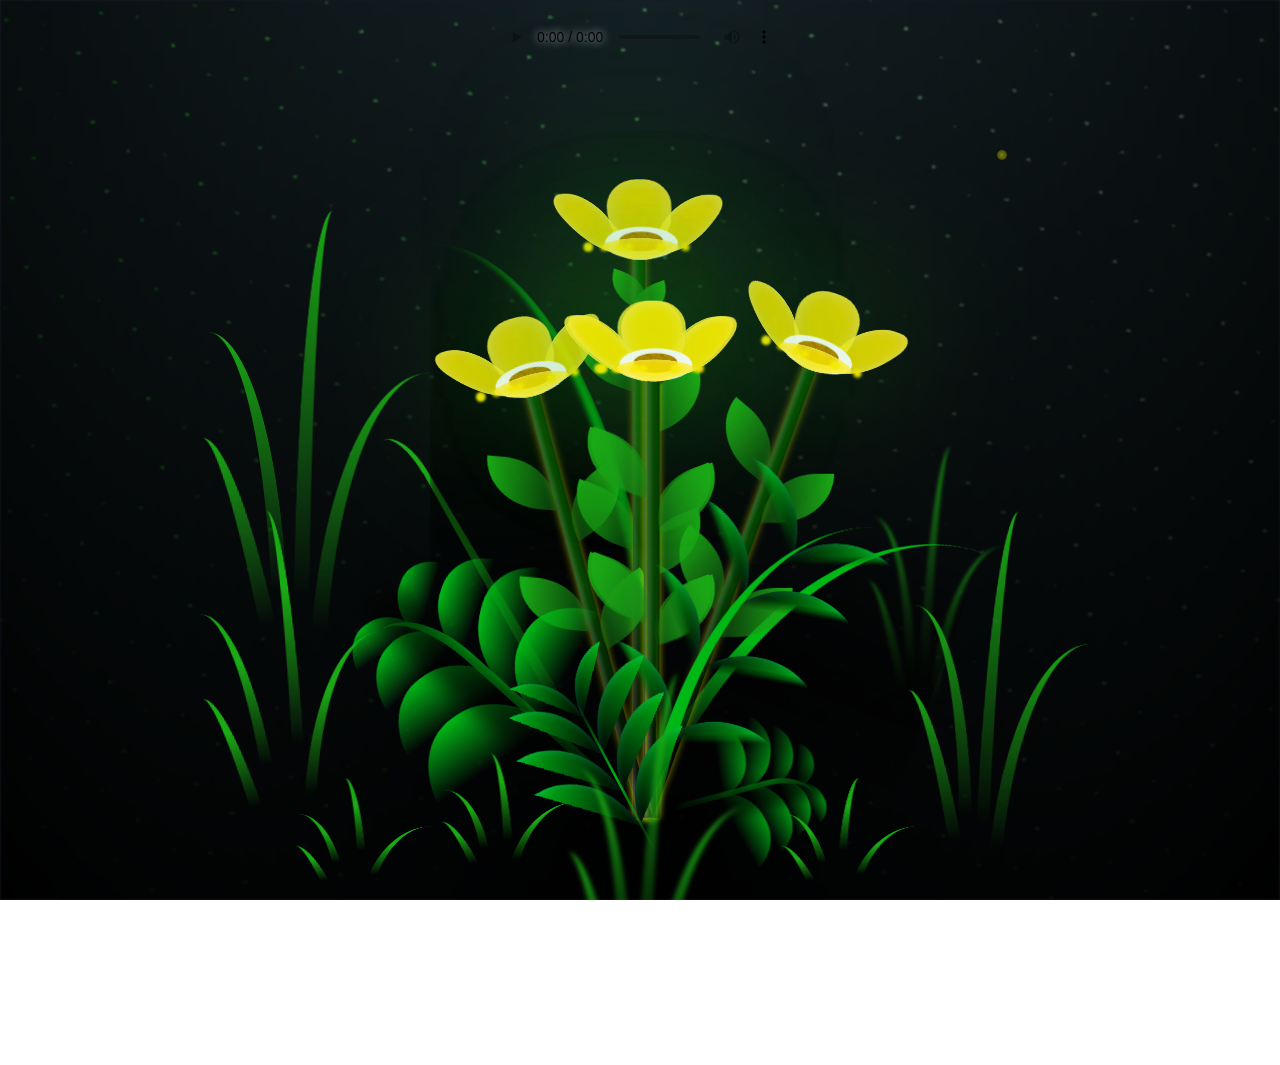
<file: FLORES.html>
<!DOCTYPE html>
<html lang="en">
  <head>
    <meta charset="UTF-8" />
    <meta http-equiv="X-UA-Compatible" content="IE=edge" />
    <meta name="viewport" content="width=device-width, initial-scale=1.0" />
    <link rel="stylesheet" href="main.css" />
    <link rel="icon" href="flowers.png" type="image/x-icon" />
    <title>FLORES</title>
    <style>
      /* Estilos globales */
      html,
      body {
        margin: 0;
        padding: 0;
        width: 100%;
        height: 100%;
        overflow: hidden;
        background: radial-gradient(ellipse at center, #001, #223);
      }
      /* Título animado con cambio de color (modificado para menos protagonismo) */
      .title {
        position: absolute;
        top: 10px;
        left: 50%;
        transform: translateX(-50%);
        font-family: "Arial", sans-serif;
        font-size: 1.5rem;
        z-index: 100;
        text-shadow: 1px 1px 3px rgba(0, 0, 0, 0.5);
        opacity: 0.7;
        animation: fadeInDown 2s ease, colorChange 5s linear infinite;
      }
      @keyframes fadeInDown {
        0% {
          opacity: 0;
          transform: translate(-50%, -20px);
        }
        100% {
          opacity: 0.7;
          transform: translate(-50%, 0);
        }
      }
      @keyframes colorChange {
        0% {
          color: #ff0000;
        }
        25% {
          color: #ffff00;
        }
        50% {
          color: #00ff00;
        }
        75% {
          color: #0000ff;
        }
        100% {
          color: #ff0000;
        }
      }
      /* Contenedor para el balanceo de cada flor */
      .flower-wrapper {
        display: inline-block;
        animation: sway 6s ease-in-out infinite;
      }
      @keyframes sway {
        0% {
          transform: translateX(0px);
        }
        50% {
          transform: translateX(10px);
        }
        100% {
          transform: translateX(0px);
        }
      }
      /* Efectos para las flores */
      .flower {
        transition: transform 0.3s ease, box-shadow 0.3s ease;
        box-shadow: 0 0 8px rgba(255, 255, 0, 0.5);
        animation: pulse 4s infinite;
      }
      @keyframes pulse {
        0%,
        100% {
          box-shadow: 0 0 8px rgba(255, 255, 0, 0.5);
        }
        50% {
          box-shadow: 0 0 16px rgba(255, 255, 0, 0.8);
        }
      }

      .flower-container {
        position: relative;
        width: 150px;
        height: 150px;
      }

      /* Estilos para las esferas de luz (reemplazo de meteoritos) */
      .light-sphere {
        position: absolute;
        width: 10px;
        height: 10px;
        background: radial-gradient(circle, rgba(255, 255, 0, 0.8), rgba(255, 255, 0, 0.2));
        border-radius: 50%;
        opacity: 0.6;
        animation: float 8s ease-in-out infinite;
        pointer-events: none;
        z-index: 50;
      }

      @keyframes float {
        0% {
          transform: translateY(0) scale(1);
          opacity: 0.6;
        }
        50% {
          transform: translateY(-50px) scale(1.2);
          opacity: 0.4;
        }
        100% {
          transform: translateY(0) scale(1);
          opacity: 0.6;
        }
      }
      /* Estilo para los controles de audio */
      audio {
        position: absolute;
        top: 10px;
        left: 50%;
        transform: translateX(-50%);
        z-index: 200;
        background: transparent;
        width: 300px; /* Ajusta el ancho según prefieras */
      }
      audio::-webkit-media-controls-panel {
        background-color: transparent;
      }
      audio::-webkit-media-controls-enclosure {
        background-color: transparent;
      }
    </style>
  </head>

  <body class="container">
    <!-- Controles de audio reemplazan el mensaje -->
    <audio
      id="sound"
      src="https://www.dropbox.com/scl/fi/ahrjwlr1z5ijhsx2qogd7/WhatsApp-Audio-2025-09-21-at-2.24.48-AM.mpeg?rlkey=rvfmdza549aofwjy5yaswap12&st=qhdp3f3l&dl=1"
      type="audio/mpeg"
      preload="auto"
      controls
      loop
    ></audio>

    <div class="night"></div>
    <div class="flowers">
      <!-- Flores existentes -->
      <div class="flower-wrapper">
        <div class="flower flower--1">
          <div class="flower__leafs flower__leafs--1">
            <div class="flower__leaf flower__leaf--1"></div>
            <div class="flower__leaf flower__leaf--2"></div>
            <div class="flower__leaf flower__leaf--3"></div>
            <div class="flower__leaf flower__leaf--4"></div>
            <div class="flower__white-circle"></div>

            <div class="flower__light flower__light--1"></div>
            <div class="flower__light flower__light--2"></div>
            <div class="flower__light flower__light--3"></div>
            <div class="flower__light flower__light--4"></div>
            <div class="flower__light flower__light--5"></div>
            <div class="flower__light flower__light--6"></div>
            <div class="flower__light flower__light--7"></div>
            <div class="flower__light flower__light--8"></div>
          </div>
          <div class="flower__line">
            <div class="flower__line__leaf flower__line__leaf--1"></div>
            <div class="flower__line__leaf flower__line__leaf--2"></div>
            <div class="flower__line__leaf flower__line__leaf--3"></div>
            <div class="flower__line__leaf flower__line__leaf--4"></div>
            <div class="flower__line__leaf flower__line__leaf--5"></div>
            <div class="flower__line__leaf flower__line__leaf--6"></div>
          </div>
        </div>
      </div>

      <div class="flower-wrapper">
        <div class="flower flower--2">
          <div class="flower__leafs flower__leafs--2">
            <div class="flower__leaf flower__leaf--1"></div>
            <div class="flower__leaf flower__leaf--2"></div>
            <div class="flower__leaf flower__leaf--3"></div>
            <div class="flower__leaf flower__leaf--4"></div>
            <div class="flower__white-circle"></div>

            <div class="flower__light flower__light--1"></div>
            <div class="flower__light flower__light--2"></div>
            <div class="flower__light flower__light--3"></div>
            <div class="flower__light flower__light--4"></div>
            <div class="flower__light flower__light--5"></div>
            <div class="flower__light flower__light--6"></div>
            <div class="flower__light flower__light--7"></div>
            <div class="flower__light flower__light--8"></div>
          </div>
          <div class="flower__line">
            <div class="flower__line__leaf flower__line__leaf--1"></div>
            <div class="flower__line__leaf flower__line__leaf--2"></div>
            <div class="flower__line__leaf flower__line__leaf--3"></div>
            <div class="flower__line__leaf flower__line__leaf--4"></div>
          </div>
        </div>
      </div>

      <div class="flower-wrapper">
        <div class="flower flower--3">
          <div class="flower__leafs flower__leafs--3">
            <div class="flower__leaf flower__leaf--1"></div>
            <div class="flower__leaf flower__leaf--2"></div>
            <div class="flower__leaf flower__leaf--3"></div>
            <div class="flower__leaf flower__leaf--4"></div>
            <div class="flower__white-circle"></div>

            <div class="flower__light flower__light--1"></div>
            <div class="flower__light flower__light--2"></div>
            <div class="flower__light flower__light--3"></div>
            <div class="flower__light flower__light--4"></div>
            <div class="flower__light flower__light--5"></div>
            <div class="flower__light flower__light--6"></div>
            <div class="flower__light flower__light--7"></div>
            <div class="flower__light flower__light--8"></div>
          </div>
          <div class="flower__line">
            <div class="flower__line__leaf flower__line__leaf--1"></div>
            <div class="flower__line__leaf flower__line__leaf--2"></div>
            <div class="flower__line__leaf flower__line__leaf--3"></div>
            <div class="flower__line__leaf flower__line__leaf--4"></div>
          </div>
        </div>
      </div>

      <div class="flower-wrapper">
        <div class="flower flower--4">
          <div class="flower__leafs flower__leafs--4">
            <div class="flower__leaf flower__leaf--1"></div>
            <div class="flower__leaf flower__leaf--2"></div>
            <div class="flower__leaf flower__leaf--3"></div>
            <div class="flower__leaf flower__leaf--4"></div>
            <div class="flower__white-circle"></div>

            <div class="flower__light flower__light--1"></div>
            <div class="flower__light flower__light--2"></div>
            <div class="flower__light flower__light--3"></div>
            <div class="flower__light flower__light--4"></div>
            <div class="flower__light flower__light--5"></div>
            <div class="flower__light flower__light--6"></div>
            <div class="flower__light flower__light--7"></div>
            <div class="flower__light flower__light--8"></div>
          </div>
          <div class="flower__line">
            <div class="flower__line__leaf flower__line__leaf--1"></div>
            <div class="flower__line__leaf flower__line__leaf--2"></div>
            <div class="flower__line__leaf flower__line__leaf--3"></div>
            <div class="flower__line__leaf flower__line__leaf--4"></div>
          </div>
        </div>
      </div>

      <div class="flower-wrapper">
        <div class="flower flower--5">
          <div class="flower__leafs flower__leafs--5">
            <div class="flower__leaf flower__leaf--1"></div>
            <div class="flower__leaf flower__leaf--2"></div>
            <div class="flower__leaf flower__leaf--3"></div>
            <div class="flower__leaf flower__leaf--4"></div>
            <div class="flower__white-circle"></div>

            <div class="flower__light flower__light--1"></div>
            <div class="flower__light flower__light--2"></div>
            <div class="flower__light flower__light--3"></div>
            <div class="flower__light flower__light--4"></div>
            <div class="flower__light flower__light--5"></div>
            <div class="flower__light flower__light--6"></div>
            <div class="flower__light flower__light--7"></div>
            <div class="flower__light flower__light--8"></div>
          </div>
          <div class="flower__line">
            <div class="flower__line__leaf flower__line__leaf--1"></div>
            <div class="flower__line__leaf flower__line__leaf--2"></div>
            <div class="flower__line__leaf flower__line__leaf--3"></div>
            <div class="flower__line__leaf flower__line__leaf--4"></div>
          </div>
        </div>
      </div>

      <!-- Elementos adicionales -->
      <div class="grow-ans" style="--d: 1.2s">
        <div class="flower__g-long">
          <div class="flower__g-long__top"></div>
          <div class="flower__g-long__bottom"></div>
        </div>
      </div>

      <div class="growing-grass">
        <div class="flower__grass flower__grass--1">
          <div class="flower__grass--top"></div>
          <div class="flower__grass--bottom"></div>
          <div class="flower__grass__leaf flower__grass__leaf--1"></div>
          <div class="flower__grass__leaf flower__grass__leaf--2"></div>
          <div class="flower__grass__leaf flower__grass__leaf--3"></div>
          <div class="flower__grass__leaf flower__grass__leaf--4"></div>
          <div class="flower__grass__leaf flower__grass__leaf--5"></div>
          <div class="flower__grass__leaf flower__grass__leaf--6"></div>
          <div class="flower__grass__leaf flower__grass__leaf--7"></div>
          <div class="flower__grass__leaf flower__grass__leaf--8"></div>
          <div class="flower__grass__overlay"></div>
        </div>
      </div>

      <div class="growing-grass">
        <div class="flower__grass flower__grass--2">
          <div class="flower__grass--top"></div>
          <div class="flower__grass--bottom"></div>
          <div class="flower__grass__leaf flower__grass__leaf--1"></div>
          <div class="flower__grass__leaf flower__grass__leaf--2"></div>
          <div class="flower__grass__leaf flower__grass__leaf--3"></div>
          <div class="flower__grass__leaf flower__grass__leaf--4"></div>
          <div class="flower__grass__leaf flower__grass__leaf--5"></div>
          <div class="flower__grass__leaf flower__grass__leaf--6"></div>
          <div class="flower__grass__leaf flower__grass__leaf--7"></div>
          <div class="flower__grass__leaf flower__grass__leaf--8"></div>
          <div class="flower__grass__overlay"></div>
        </div>
      </div>

      <div class="grow-ans" style="--d: 2.4s">
        <div class="flower__g-right flower__g-right--1">
          <div class="leaf"></div>
        </div>
      </div>

      <div class="grow-ans" style="--d: 2.8s">
        <div class="flower__g-right flower__g-right--2">
          <div class="leaf"></div>
        </div>
      </div>

      <div class="grow-ans" style="--d: 2.8s">
        <div class="flower__g-front">
          <div
            class="flower__g-front__leaf-wrapper flower__g-front__leaf-wrapper--1"
          >
            <div class="flower__g-front__leaf"></div>
          </div>
          <div
            class="flower__g-front__leaf-wrapper flower__g-front__leaf-wrapper--2"
          >
            <div class="flower__g-front__leaf"></div>
          </div>
          <div
            class="flower__g-front__leaf-wrapper flower__g-front__leaf-wrapper--3"
          >
            <div class="flower__g-front__leaf"></div>
          </div>
          <div
            class="flower__g-front__leaf-wrapper flower__g-front__leaf-wrapper--4"
          >
            <div class="flower__g-front__leaf"></div>
          </div>
          <div
            class="flower__g-front__leaf-wrapper flower__g-front__leaf-wrapper--5"
          >
            <div class="flower__g-front__leaf"></div>
          </div>
          <div
            class="flower__g-front__leaf-wrapper flower__g-front__leaf-wrapper--6"
          >
            <div class="flower__g-front__leaf"></div>
          </div>
          <div
            class="flower__g-front__leaf-wrapper flower__g-front__leaf-wrapper--7"
          >
            <div class="flower__g-front__leaf"></div>
          </div>
          <div
            class="flower__g-front__leaf-wrapper flower__g-front__leaf-wrapper--8"
          >
            <div class="flower__g-front__leaf"></div>
          </div>
          <div class="flower__g-front__line"></div>
        </div>
      </div>

      <div class="grow-ans" style="--d: 3.2s">
        <div class="flower__g-fr">
          <div class="leaf"></div>
          <div class="flower__g-fr__leaf flower__g-fr__leaf--1"></div>
          <div class="flower__g-fr__leaf flower__g-fr__leaf--2"></div>
          <div class="flower__g-fr__leaf flower__g-fr__leaf--3"></div>
          <div class="flower__g-fr__leaf flower__g-fr__leaf--4"></div>
          <div class="flower__g-fr__leaf flower__g-fr__leaf--5"></div>
          <div class="flower__g-fr__leaf flower__g-fr__leaf--6"></div>
          <div class="flower__g-fr__leaf flower__g-fr__leaf--7"></div>
          <div class="flower__g-fr__leaf flower__g-fr__leaf--8"></div>
        </div>
      </div>

      <div class="long-g long-g--0">
        <div class="grow-ans" style="--d: 3s">
          <div class="leaf leaf--0"></div>
        </div>
        <div class="grow-ans" style="--d: 2.2s">
          <div class="leaf leaf--1"></div>
        </div>
        <div class="grow-ans" style="--d: 3.4s">
          <div class="leaf leaf--2"></div>
        </div>
        <div class="grow-ans" style="--d: 3.6s">
          <div class="leaf leaf--3"></div>
        </div>
      </div>

      <div class="long-g long-g--1">
        <div class="grow-ans" style="--d: 3.6s">
          <div class="leaf leaf--0"></div>
        </div>
        <div class="grow-ans" style="--d: 3.8s">
          <div class="leaf leaf--1"></div>
        </div>
        <div class="grow-ans" style="--d: 4s">
          <div class="leaf leaf--2"></div>
        </div>
        <div class="grow-ans" style="--d: 4.2s">
          <div class="leaf leaf--3"></div>
        </div>
      </div>

      <div class="long-g long-g--2">
        <div class="grow-ans" style="--d: 4s">
          <div class="leaf leaf--0"></div>
        </div>
        <div class="grow-ans" style="--d: 4.2s">
          <div class="leaf leaf--1"></div>
        </div>
        <div class="grow-ans" style="--d: 4.4s">
          <div class="leaf leaf--2"></div>
        </div>
        <div class="grow-ans" style="--d: 4.6s">
          <div class="leaf leaf--3"></div>
        </div>
      </div>

      <div class="long-g long-g--3">
        <div class="grow-ans" style="--d: 4s">
          <div class="leaf leaf--0"></div>
        </div>
        <div class="grow-ans" style="--d: 4.2s">
          <div class="leaf leaf--1"></div>
        </div>
        <div class="grow-ans" style="--d: 3s">
          <div class="leaf leaf--2"></div>
        </div>
        <div class="grow-ans" style="--d: 3.6s">
          <div class="leaf leaf--3"></div>
        </div>
      </div>

      <div class="long-g long-g--4">
        <div class="grow-ans" style="--d: 4s">
          <div class="leaf leaf--0"></div>
        </div>
        <div class="grow-ans" style="--d: 4.2s">
          <div class="leaf leaf--1"></div>
        </div>
        <div class="grow-ans" style="--d: 3s">
          <div class="leaf leaf--2"></div>
        </div>
        <div class="grow-ans" style="--d: 3.6s">
          <div class="leaf leaf--3"></div>
        </div>
      </div>

      <div class="long-g long-g--5">
        <div class="grow-ans" style="--d: 4s">
          <div class="leaf leaf--0"></div>
        </div>
        <div class="grow-ans" style="--d: 4.2s">
          <div class="leaf leaf--1"></div>
        </div>
        <div class="grow-ans" style="--d: 3s">
          <div class="leaf leaf--2"></div>
        </div>
        <div class="grow-ans" style="--d: 3.6s">
          <div class="leaf leaf--3"></div>
        </div>
      </div>

      <div class="long-g long-g--6">
        <div class="grow-ans" style="--d: 4.2s">
          <div class="leaf leaf--0"></div>
        </div>
        <div class="grow-ans" style="--d: 4.4s">
          <div class="leaf leaf--1"></div>
        </div>
        <div class="grow-ans" style="--d: 4.6s">
          <div class="leaf leaf--2"></div>
        </div>
        <div class="grow-ans" style="--d: 4.8s">
          <div class="leaf leaf--3"></div>
        </div>
      </div>

      <div class="long-g long-g--7">
        <div class="grow-ans" style="--d: 3s">
          <div class="leaf leaf--0"></div>
        </div>
        <div class="grow-ans" style="--d: 3.2s">
          <div class="leaf leaf--1"></div>
        </div>
        <div class="grow-ans" style="--d: 3.5s">
          <div class="leaf leaf--2"></div>
        </div>
        <div class="grow-ans" style="--d: 3.6s">
          <div class="leaf leaf--3"></div>
        </div>
      </div>
    </div>

    <!-- Animaciones adicionales de hojas y ramas -->
    <div class="long-g long-g--0">
      <div class="grow-ans" style="--d: 3s">
        <div class="leaf leaf--0"></div>
      </div>
      <div class="grow-ans" style="--d: 2.2s">
        <div class="leaf leaf--1"></div>
      </div>
      <div class="grow-ans" style="--d: 3.4s">
        <div class="leaf leaf--2"></div>
      </div>
      <div class="grow-ans" style="--d: 3.6s">
        <div class="leaf leaf--3"></div>
      </div>
    </div>
  </div>
  <script>
    // Función para crear una esfera de luz y eliminarla después de la animación
    function createLightSphere() {
      const sphere = document.createElement("div");
      sphere.classList.add("light-sphere");
      // Posición inicial aleatoria
      sphere.style.left = Math.random() * window.innerWidth + "px";
      sphere.style.top = Math.random() * window.innerHeight + "px";
      document.body.appendChild(sphere);
      // Se elimina después de 8 segundos (duración de la animación)
      setTimeout(() => {
        sphere.remove();
      }, 8000);
    }
    // Crear una esfera de luz cada 5 segundos
    setInterval(createLightSphere, 500);
  </script>

  <script src="main.js"></script>
</body>
</html>
</file>
<file: main.css>
*,
*::after,
*::before {
  padding: 0;
  margin: 0;
  box-sizing: border-box;
}

:root {
  --dark-color: #000;
}

body {
  display: flex;
  align-items: flex-end;
  justify-content: center;
  min-height: 100vh;
  background-color: var(--dark-color);
  overflow: hidden;
  perspective: 1000px;
}

.night {
  position: fixed;
  left: 50%;
  top: 0;
  transform: translateX(-50%);
  width: 100%;
  height: 100%;
  filter: blur(0.1vmin);
  background-image: radial-gradient(ellipse at top, transparent 0%, var(--dark-color)), 
  radial-gradient(ellipse at bottom, var(--dark-color), rgba(145, 233, 255, 0.2)), 
  repeating-linear-gradient(220deg, rgb(0, 0, 0) 0px, rgb(0, 0, 0) 19px, transparent 19px, 
  transparent 22px), repeating-linear-gradient(189deg, rgb(0, 0, 0) 0px, rgb(0, 0, 0) 19px, 
  transparent 19px, transparent 22px), repeating-linear-gradient(148deg, rgb(0, 0, 0) 0px, 
  rgb(0, 0, 0) 19px, transparent 19px, transparent 22px), linear-gradient(90deg, rgb(21, 255, 0), 
  rgb(240, 240, 240));
}

.flowers {
  position: relative;
  transform: scale(0.9);
}

.flower {
  position: absolute;
  bottom: 10vmin;
  transform-origin: bottom center;
  z-index: 10;
  --fl-speed: 0.8s;
}
.flower--1 {
  -webkit-animation: moving-flower-1 4s linear infinite;
          animation: moving-flower-1 4s linear infinite;
}
.flower--1 .flower__line {
  height: 70vmin;
  -webkit-animation-delay: 0.3s;
          animation-delay: 0.3s;
}
.flower--1 .flower__line__leaf--1 {
  -webkit-animation: blooming-leaf-right var(--fl-speed) 1.6s backwards;
          animation: blooming-leaf-right var(--fl-speed) 1.6s backwards;
}
.flower--1 .flower__line__leaf--2 {
  -webkit-animation: blooming-leaf-right var(--fl-speed) 1.4s backwards;
          animation: blooming-leaf-right var(--fl-speed) 1.4s backwards;
}
.flower--1 .flower__line__leaf--3 {
  -webkit-animation: blooming-leaf-left var(--fl-speed) 1.2s backwards;
          animation: blooming-leaf-left var(--fl-speed) 1.2s backwards;
}
.flower--1 .flower__line__leaf--4 {
  -webkit-animation: blooming-leaf-left var(--fl-speed) 1s backwards;
          animation: blooming-leaf-left var(--fl-speed) 1s backwards;
}
.flower--1 .flower__line__leaf--5 {
  -webkit-animation: blooming-leaf-right var(--fl-speed) 1.8s backwards;
          animation: blooming-leaf-right var(--fl-speed) 1.8s backwards;
}
.flower--1 .flower__line__leaf--6 {
  -webkit-animation: blooming-leaf-left var(--fl-speed) 2s backwards;
          animation: blooming-leaf-left var(--fl-speed) 2s backwards;
}
.flower--2 {
  left: 50%;
  transform: rotate(20deg);
  -webkit-animation: moving-flower-2 4s linear infinite;
          animation: moving-flower-2 4s linear infinite;
}
.flower--2 .flower__line {
  height: 60vmin;
  -webkit-animation-delay: 0.6s;
          animation-delay: 0.6s;
}
.flower--2 .flower__line__leaf--1 {
  -webkit-animation: blooming-leaf-right var(--fl-speed) 1.9s backwards;
          animation: blooming-leaf-right var(--fl-speed) 1.9s backwards;
}
.flower--2 .flower__line__leaf--2 {
  -webkit-animation: blooming-leaf-right var(--fl-speed) 1.7s backwards;
          animation: blooming-leaf-right var(--fl-speed) 1.7s backwards;
}
.flower--2 .flower__line__leaf--3 {
  -webkit-animation: blooming-leaf-left var(--fl-speed) 1.5s backwards;
          animation: blooming-leaf-left var(--fl-speed) 1.5s backwards;
}
.flower--2 .flower__line__leaf--4 {
  -webkit-animation: blooming-leaf-left var(--fl-speed) 1.3s backwards;
          animation: blooming-leaf-left var(--fl-speed) 1.3s backwards;
}
.flower--3 {
  left: 50%;
  transform: rotate(-15deg);
  -webkit-animation: moving-flower-3 4s linear infinite;
          animation: moving-flower-3 4s linear infinite;
}
.flower--3 .flower__line {
  -webkit-animation-delay: 0.9s;
          animation-delay: 0.9s;
}
.flower--3 .flower__line__leaf--1 {
  -webkit-animation: blooming-leaf-right var(--fl-speed) 2.5s backwards;
          animation: blooming-leaf-right var(--fl-speed) 2.5s backwards;
}
.flower--3 .flower__line__leaf--2 {
  -webkit-animation: blooming-leaf-right var(--fl-speed) 2.3s backwards;
          animation: blooming-leaf-right var(--fl-speed) 2.3s backwards;
}
.flower--3 .flower__line__leaf--3 {
  -webkit-animation: blooming-leaf-left var(--fl-speed) 2.1s backwards;
          animation: blooming-leaf-left var(--fl-speed) 2.1s backwards;
}
.flower--3 .flower__line__leaf--4 {
  -webkit-animation: blooming-leaf-left var(--fl-speed) 1.9s backwards;
          animation: blooming-leaf-left var(--fl-speed) 1.9s backwards;
}
.flower__leafs {
  position: relative;
  -webkit-animation: blooming-flower 2s backwards;
          animation: blooming-flower 2s backwards;
}
.flower__leafs--1 {
  -webkit-animation-delay: 1.1s;
          animation-delay: 1.1s;
}
.flower__leafs--2 {
  -webkit-animation-delay: 1.4s;
          animation-delay: 1.4s;
}
.flower__leafs--3 {
  -webkit-animation-delay: 1.7s;
          animation-delay: 1.7s;
}
.flower__leafs::after {
  content: "";
  position: absolute;
  left: 0;
  top: 0;
  transform: translate(-50%, -100%);
  width: 8vmin;
  height: 8vmin;
  background-color: #1aaa15;
  filter: blur(10vmin);
}
.flower__leaf {
  position: absolute;
  bottom: 0;
  left: 50%;
  width: 8vmin;
  height: 11vmin;
  border-radius: 51% 49% 47% 53%/44% 45% 55% 69%;
  background-color: #1aaa15;
  background-image: linear-gradient(to top, #fce700, #fce700);
  transform-origin: bottom center;
  opacity: 0.9;
  box-shadow: inset 0 0 2vmin rgba(255, 255, 255, 0.5);
}
.flower__leaf--1 {
  transform: translate(-10%, 1%) rotateY(40deg) rotateX(-50deg);
}
.flower__leaf--2 {
  transform: translate(-50%, -4%) rotateX(40deg);
}
.flower__leaf--3 {
  transform: translate(-90%, 0%) rotateY(45deg) rotateX(50deg);
}
.flower__leaf--4 {
  width: 8vmin;
  height: 8vmin;
  transform-origin: bottom left;
  border-radius: 4vmin 10vmin 4vmin 4vmin;
  transform: translate(0%, 18%) rotateX(70deg) rotate(-43deg);
  background-image: linear-gradient(to top, #fce700, #fce700);
  z-index: 1;
  opacity: 0.8;
}
.flower__white-circle {
  position: absolute;
  left: -3.5vmin;
  top: -3vmin;
  width: 9vmin;
  height: 4vmin;
  border-radius: 50%;
  background-color: #ffffff;
}
.flower__white-circle::after {
  content: "";
  position: absolute;
  left: 50%;
  top: 45%;
  transform: translate(-50%, -50%);
  width: 60%;
  height: 60%;
  border-radius: inherit;
  background-image: repeating-linear-gradient(135deg, rgba(0, 0, 0, 0.03) 0px, 
  rgba(0, 0, 0, 0.03) 1px, transparent 1px, transparent 12px), repeating-linear-gradient(45deg, 
  rgba(0, 0, 0, 0.03) 0px, rgba(0, 0, 0, 0.03) 1px, transparent 1px, transparent 12px), 
  repeating-linear-gradient(67.5deg, rgba(0, 0, 0, 0.03) 0px, rgba(0, 0, 0, 0.03) 1px, 
  transparent 1px, transparent 12px), repeating-linear-gradient(135deg, rgba(0, 0, 0, 0.03) 0px, 
  rgba(0, 0, 0, 0.03) 1px, transparent 1px, transparent 12px), repeating-linear-gradient(45deg, 
  rgba(0, 0, 0, 0.03) 0px, rgba(0, 0, 0, 0.03) 1px, transparent 1px, transparent 12px), 
  repeating-linear-gradient(112.5deg, rgba(0, 0, 0, 0.03) 0px, rgba(0, 0, 0, 0.03) 1px, 
  transparent 1px, transparent 12px), repeating-linear-gradient(112.5deg, rgba(0, 0, 0, 0.03) 0px, 
  rgba(0, 0, 0, 0.03) 1px, transparent 1px, transparent 12px), repeating-linear-gradient(45deg, 
  rgba(0, 0, 0, 0.03) 0px, rgba(0, 0, 0, 0.03) 1px, transparent 1px, transparent 12px), 
  repeating-linear-gradient(22.5deg, rgba(0, 0, 0, 0.03) 0px, rgba(0, 0, 0, 0.03) 1px, 
  transparent 1px, transparent 12px), repeating-linear-gradient(45deg, rgba(0, 0, 0, 0.03) 0px, 
  rgba(0, 0, 0, 0.03) 1px, transparent 1px, transparent 12px), repeating-linear-gradient(22.5deg, 
  rgba(0, 0, 0, 0.03) 0px, rgba(0, 0, 0, 0.03) 1px, transparent 1px, transparent 12px), 
  repeating-linear-gradient(135deg, rgba(0, 0, 0, 0.03) 0px, rgba(0, 0, 0, 0.03) 1px, 
  transparent 1px, transparent 12px), repeating-linear-gradient(157.5deg, rgba(0, 0, 0, 0.03) 0px, 
  rgba(0, 0, 0, 0.03) 1px, transparent 1px, transparent 12px), repeating-linear-gradient(67.5deg, 
  rgba(0, 0, 0, 0.03) 0px, rgba(0, 0, 0, 0.03) 1px, transparent 1px, transparent 12px), 
  repeating-linear-gradient(67.5deg, rgba(0, 0, 0, 0.03) 0px, rgba(0, 0, 0, 0.03) 1px, 
  transparent 1px, transparent 12px), linear-gradient(90deg, rgb(190, 133, 0), rgb(190, 133, 0));
}
.flower__line {
  height: 55vmin;
  width: 1.5vmin;
  background-image: linear-gradient(to left, rgba(0, 0, 0, 0.2), transparent, 
  rgba(255, 255, 255, 0.2)), linear-gradient(to top, transparent 10%, #064600, #064600);
  box-shadow: inset 0 0 2px rgba(0, 0, 0, 0.5);
  -webkit-animation: grow-flower-tree 4s backwards;
          animation: grow-flower-tree 4s backwards;
}
.flower__line__leaf {
  --w: 7vmin;
  --h: calc(var(--w) + 2vmin);
  position: absolute;
  top: 20%;
  left: 90%;
  width: var(--w);
  height: var(--h);
  border-top-right-radius: var(--h);
  border-bottom-left-radius: var(--h);
  background-image: linear-gradient(to top, rgba(20, 122, 20, 0.4), #1aaa15);
}
.flower__line__leaf--1 {
  transform: rotate(70deg) rotateY(30deg);
}
.flower__line__leaf--2 {
  top: 45%;
  transform: rotate(70deg) rotateY(30deg);
}
.flower__line__leaf--3, .flower__line__leaf--4, .flower__line__leaf--6 {
  border-top-right-radius: 0;
  border-bottom-left-radius: 0;
  border-top-left-radius: var(--h);
  border-bottom-right-radius: var(--h);
  left: -460%;
  top: 12%;
  transform: rotate(-70deg) rotateY(30deg);
}
.flower__line__leaf--4 {
  top: 40%;
}
.flower__line__leaf--5 {
  top: 0;
  transform-origin: left;
  transform: rotate(70deg) rotateY(30deg) scale(0.6);
}
.flower__line__leaf--6 {
  top: -2%;
  left: -450%;
  transform-origin: right;
  transform: rotate(-70deg) rotateY(30deg) scale(0.6);
}
.flower__light {
  position: absolute;
  bottom: 0vmin;
  width: 1vmin;
  height: 1vmin;
  background-color: rgb(255, 251, 0);
  border-radius: 50%;
  filter: blur(0.2vmin);
  -webkit-animation: light-ans 4s linear infinite backwards;
          animation: light-ans 4s linear infinite backwards;
}
.flower__light:nth-child(odd) {
  background-color: #fce700;
}
.flower__light--1 {
  left: -2vmin;
  -webkit-animation-delay: 1s;
          animation-delay: 1s;
}
.flower__light--2 {
  left: 3vmin;
  -webkit-animation-delay: 0.5s;
          animation-delay: 0.5s;
}
.flower__light--3 {
  left: -6vmin;
  -webkit-animation-delay: 0.3s;
          animation-delay: 0.3s;
}
.flower__light--4 {
  left: 6vmin;
  -webkit-animation-delay: 0.9s;
          animation-delay: 0.9s;
}
.flower__light--5 {
  left: -1vmin;
  -webkit-animation-delay: 1.5s;
          animation-delay: 1.5s;
}
.flower__light--6 {
  left: -4vmin;
  -webkit-animation-delay: 3s;
          animation-delay: 3s;
}
.flower__light--7 {
  left: 3vmin;
  -webkit-animation-delay: 2s;
          animation-delay: 2s;
}
.flower__light--8 {
  left: -6vmin;
  -webkit-animation-delay: 3.5s;
          animation-delay: 3.5s;
}
.flower__grass {
  --c: #00b815;
  --line-w: 1.5vmin;
  position: absolute;
  bottom: 12vmin;
  left: -7vmin;
  display: flex;
  flex-direction: column;
  align-items: flex-end;
  z-index: 20;
  transform-origin: bottom center;
  transform: rotate(-48deg) rotateY(40deg);
}
.flower__grass--1 {
  -webkit-animation: moving-grass 2s linear infinite;
          animation: moving-grass 2s linear infinite;
}
.flower__grass--2 {
  left: 2vmin;
  bottom: 10vmin;
  transform: scale(0.5) rotate(75deg) rotateX(10deg) rotateY(-200deg);
  opacity: 0.8;
  z-index: 0;
  -webkit-animation: moving-grass--2 1.5s linear infinite;
          animation: moving-grass--2 1.5s linear infinite;
}
.flower__grass--top {
  width: 7vmin;
  height: 10vmin;
  border-top-right-radius: 100%;
  border-right: var(--line-w) solid var(--c);
  transform-origin: bottom center;
  transform: rotate(-2deg);
}
.flower__grass--bottom {
  margin-top: -2px;
  width: var(--line-w);
  height: 25vmin;
  background-image: linear-gradient(to top, transparent, var(--c));
}
.flower__grass__leaf {
  --size: 10vmin;
  position: absolute;
  width: calc(var(--size) * 2.1);
  height: var(--size);
  border-top-left-radius: var(--size);
  border-top-right-radius: var(--size);
  background-image: linear-gradient(to top, transparent, transparent 30%, var(--c));
  z-index: 100;
}
.flower__grass__leaf--1 {
  top: -6%;
  left: 30%;
  --size: 6vmin;
  transform: rotate(-20deg);
  -webkit-animation: growing-grass-ans--1 2s 2.6s backwards;
          animation: growing-grass-ans--1 2s 2.6s backwards;
}
@-webkit-keyframes growing-grass-ans--1 {
  0% {
    transform-origin: bottom left;
    transform: rotate(-20deg) scale(0);
  }
}
@keyframes growing-grass-ans--1 {
  0% {
    transform-origin: bottom left;
    transform: rotate(-20deg) scale(0);
  }
}
.flower__grass__leaf--2 {
  top: -5%;
  left: -110%;
  --size: 6vmin;
  transform: rotate(10deg);
  -webkit-animation: growing-grass-ans--2 2s 2.4s linear backwards;
          animation: growing-grass-ans--2 2s 2.4s linear backwards;
}
@-webkit-keyframes growing-grass-ans--2 {
  0% {
    transform-origin: bottom right;
    transform: rotate(10deg) scale(0);
  }
}
@keyframes growing-grass-ans--2 {
  0% {
    transform-origin: bottom right;
    transform: rotate(10deg) scale(0);
  }
}
.flower__grass__leaf--3 {
  top: 5%;
  left: 60%;
  --size: 8vmin;
  transform: rotate(-18deg) rotateX(-20deg);
  -webkit-animation: growing-grass-ans--3 2s 2.2s linear backwards;
          animation: growing-grass-ans--3 2s 2.2s linear backwards;
}
@-webkit-keyframes growing-grass-ans--3 {
  0% {
    transform-origin: bottom left;
    transform: rotate(-18deg) rotateX(-20deg) scale(0);
  }
}
@keyframes growing-grass-ans--3 {
  0% {
    transform-origin: bottom left;
    transform: rotate(-18deg) rotateX(-20deg) scale(0);
  }
}
.flower__grass__leaf--4 {
  top: 6%;
  left: -135%;
  --size: 8vmin;
  transform: rotate(2deg);
  -webkit-animation: growing-grass-ans--4 2s 2s linear backwards;
          animation: growing-grass-ans--4 2s 2s linear backwards;
}
@-webkit-keyframes growing-grass-ans--4 {
  0% {
    transform-origin: bottom right;
    transform: rotate(2deg) scale(0);
  }
}
@keyframes growing-grass-ans--4 {
  0% {
    transform-origin: bottom right;
    transform: rotate(2deg) scale(0);
  }
}
.flower__grass__leaf--5 {
  top: 20%;
  left: 60%;
  --size: 10vmin;
  transform: rotate(-24deg) rotateX(-20deg);
  -webkit-animation: growing-grass-ans--5 2s 1.8s linear backwards;
          animation: growing-grass-ans--5 2s 1.8s linear backwards;
}
@-webkit-keyframes growing-grass-ans--5 {
  0% {
    transform-origin: bottom left;
    transform: rotate(-24deg) rotateX(-20deg) scale(0);
  }
}
@keyframes growing-grass-ans--5 {
  0% {
    transform-origin: bottom left;
    transform: rotate(-24deg) rotateX(-20deg) scale(0);
  }
}
.flower__grass__leaf--6 {
  top: 22%;
  left: -180%;
  --size: 10vmin;
  transform: rotate(10deg);
  -webkit-animation: growing-grass-ans--6 2s 1.6s linear backwards;
          animation: growing-grass-ans--6 2s 1.6s linear backwards;
}
@-webkit-keyframes growing-grass-ans--6 {
  0% {
    transform-origin: bottom right;
    transform: rotate(10deg) scale(0);
  }
}
@keyframes growing-grass-ans--6 {
  0% {
    transform-origin: bottom right;
    transform: rotate(10deg) scale(0);
  }
}
.flower__grass__leaf--7 {
  top: 39%;
  left: 70%;
  --size: 10vmin;
  transform: rotate(-10deg);
  -webkit-animation: growing-grass-ans--7 2s 1.4s linear backwards;
          animation: growing-grass-ans--7 2s 1.4s linear backwards;
}
@-webkit-keyframes growing-grass-ans--7 {
  0% {
    transform-origin: bottom left;
    transform: rotate(-10deg) scale(0);
  }
}
@keyframes growing-grass-ans--7 {
  0% {
    transform-origin: bottom left;
    transform: rotate(-10deg) scale(0);
  }
}
.flower__grass__leaf--8 {
  top: 40%;
  left: -215%;
  --size: 11vmin;
  transform: rotate(10deg);
  -webkit-animation: growing-grass-ans--8 2s 1.2s linear backwards;
          animation: growing-grass-ans--8 2s 1.2s linear backwards;
}
@-webkit-keyframes growing-grass-ans--8 {
  0% {
    transform-origin: bottom right;
    transform: rotate(10deg) scale(0);
  }
}
@keyframes growing-grass-ans--8 {
  0% {
    transform-origin: bottom right;
    transform: rotate(10deg) scale(0);
  }
}
.flower__grass__overlay {
  position: absolute;
  top: -10%;
  right: 0%;
  width: 100%;
  height: 100%;
  background-color: rgba(0, 0, 0, 0.6);
  filter: blur(1.5vmin);
  z-index: 100;
}
.flower__g-long {
  --w: 2vmin;
  --h: 6vmin;
  --c: #1aaa15;
  position: absolute;
  bottom: 10vmin;
  left: -3vmin;
  transform-origin: bottom center;
  transform: rotate(-30deg) rotateY(-20deg);
  display: flex;
  flex-direction: column;
  align-items: flex-end;
  -webkit-animation: flower-g-long-ans 3s linear infinite;
          animation: flower-g-long-ans 3s linear infinite;
}
@-webkit-keyframes flower-g-long-ans {
  0%, 100% {
    transform: rotate(-30deg) rotateY(-20deg);
  }
  50% {
    transform: rotate(-32deg) rotateY(-20deg);
  }
}
@keyframes flower-g-long-ans {
  0%, 100% {
    transform: rotate(-30deg) rotateY(-20deg);
  }
  50% {
    transform: rotate(-32deg) rotateY(-20deg);
  }
}
.flower__g-long__top {
  top: calc(var(--h) * -1);
  width: calc(var(--w) + 1vmin);
  height: var(--h);
  border-top-right-radius: 100%;
  border-right: 0.7vmin solid var(--c);
  transform: translate(-0.7vmin, 1vmin);
}
.flower__g-long__bottom {
  width: var(--w);
  height: 50vmin;
  transform-origin: bottom center;
  background-image: linear-gradient(to top, transparent 30%, var(--c));
  box-shadow: inset 0 0 2px rgba(0, 0, 0, 0.5);
  -webkit-clip-path: polygon(35% 0, 65% 1%, 100% 100%, 0% 100%);
          clip-path: polygon(35% 0, 65% 1%, 100% 100%, 0% 100%);
}
.flower__g-right {
  position: absolute;
  bottom: 6vmin;
  left: -2vmin;
  transform-origin: bottom left;
  transform: rotate(20deg);
}
.flower__g-right .leaf {
  width: 30vmin;
  height: 50vmin;
  border-top-left-radius: 100%;
  border-left: 2vmin solid #00b815;
  background-image: linear-gradient(to bottom, transparent, var(--dark-color) 60%);
  -webkit-mask-image: linear-gradient(to top, transparent 30%, #00b815 60%);
}
.flower__g-right--1 {
  -webkit-animation: flower-g-right-ans 2.5s linear infinite;
          animation: flower-g-right-ans 2.5s linear infinite;
}
.flower__g-right--2 {
  left: 5vmin;
  transform: rotateY(-180deg);
  -webkit-animation: flower-g-right-ans--2 3s linear infinite;
          animation: flower-g-right-ans--2 3s linear infinite;
}
.flower__g-right--2 .leaf {
  height: 75vmin;
  filter: blur(0.3vmin);
  opacity: 0.8;
}
@-webkit-keyframes flower-g-right-ans {
  0%, 100% {
    transform: rotate(20deg);
  }
  50% {
    transform: rotate(24deg) rotateX(-20deg);
  }
}
@keyframes flower-g-right-ans {
  0%, 100% {
    transform: rotate(20deg);
  }
  50% {
    transform: rotate(24deg) rotateX(-20deg);
  }
}
@-webkit-keyframes flower-g-right-ans--2 {
  0%, 100% {
    transform: rotateY(-180deg) rotate(0deg) rotateX(-20deg);
  }
  50% {
    transform: rotateY(-180deg) rotate(6deg) rotateX(-20deg);
  }
}
@keyframes flower-g-right-ans--2 {
  0%, 100% {
    transform: rotateY(-180deg) rotate(0deg) rotateX(-20deg);
  }
  50% {
    transform: rotateY(-180deg) rotate(6deg) rotateX(-20deg);
  }
}
.flower__g-front {
  position: absolute;
  bottom: 6vmin;
  left: 2.5vmin;
  z-index: 100;
  transform-origin: bottom center;
  transform: rotate(-28deg) rotateY(30deg) scale(1.04);
  -webkit-animation: flower__g-front-ans 2s linear infinite;
          animation: flower__g-front-ans 2s linear infinite;
}
@-webkit-keyframes flower__g-front-ans {
  0%, 100% {
    transform: rotate(-28deg) rotateY(30deg) scale(1.04);
  }
  50% {
    transform: rotate(-35deg) rotateY(40deg) scale(1.04);
  }
}
@keyframes flower__g-front-ans {
  0%, 100% {
    transform: rotate(-28deg) rotateY(30deg) scale(1.04);
  }
  50% {
    transform: rotate(-35deg) rotateY(40deg) scale(1.04);
  }
}
.flower__g-front__line {
  width: 0.3vmin;
  height: 20vmin;
  background-image: linear-gradient(to top, transparent, #00b815, transparent 100%);
  position: relative;
}
.flower__g-front__leaf-wrapper {
  position: absolute;
  top: 0;
  left: 0;
  transform-origin: bottom left;
  transform: rotate(10deg);
}
.flower__g-front__leaf-wrapper:nth-child(even) {
  left: 0vmin;
  transform: rotateY(-180deg) rotate(5deg);
  -webkit-animation: flower__g-front__leaf-left-ans 1s ease-in backwards;
          animation: flower__g-front__leaf-left-ans 1s ease-in backwards;
}
.flower__g-front__leaf-wrapper:nth-child(odd) {
  -webkit-animation: flower__g-front__leaf-ans 1s ease-in backwards;
          animation: flower__g-front__leaf-ans 1s ease-in backwards;
}
.flower__g-front__leaf-wrapper--1 {
  top: -8vmin;
  transform: scale(0.7);
  -webkit-animation: flower__g-front__leaf-ans 1s 5.5s ease-in backwards !important;
          animation: flower__g-front__leaf-ans 1s 5.5s ease-in backwards !important;
}
.flower__g-front__leaf-wrapper--2 {
  top: -8vmin;
  transform: rotateY(-180deg) scale(0.7) !important;
  -webkit-animation: flower__g-front__leaf-left-ans-2 1s 4.6s ease-in backwards !important;
          animation: flower__g-front__leaf-left-ans-2 1s 4.6s ease-in backwards !important;
}
.flower__g-front__leaf-wrapper--3 {
  top: -3vmin;
  -webkit-animation: flower__g-front__leaf-ans 1s 4.6s ease-in backwards;
          animation: flower__g-front__leaf-ans 1s 4.6s ease-in backwards;
}
.flower__g-front__leaf-wrapper--4 {
  top: -3vmin;
  transform: rotateY(-180deg) scale(0.9) !important;
  -webkit-animation: flower__g-front__leaf-left-ans-2 1s 4.6s ease-in backwards !important;
          animation: flower__g-front__leaf-left-ans-2 1s 4.6s ease-in backwards !important;
}
@-webkit-keyframes flower__g-front__leaf-left-ans-2 {
  0% {
    transform: rotateY(-180deg) scale(0);
  }
}
@keyframes flower__g-front__leaf-left-ans-2 {
  0% {
    transform: rotateY(-180deg) scale(0);
  }
}
.flower__g-front__leaf-wrapper--5, .flower__g-front__leaf-wrapper--6 {
  top: 2vmin;
}
.flower__g-front__leaf-wrapper--7, .flower__g-front__leaf-wrapper--8 {
  top: 6.5vmin;
}
.flower__g-front__leaf-wrapper--2 {
  -webkit-animation-delay: 5.2s !important;
          animation-delay: 5.2s !important;
}
.flower__g-front__leaf-wrapper--3 {
  -webkit-animation-delay: 4.9s !important;
          animation-delay: 4.9s !important;
}
.flower__g-front__leaf-wrapper--5 {
  -webkit-animation-delay: 4.3s !important;
          animation-delay: 4.3s !important;
}
.flower__g-front__leaf-wrapper--6 {
  -webkit-animation-delay: 4.1s !important;
          animation-delay: 4.1s !important;
}
.flower__g-front__leaf-wrapper--7 {
  -webkit-animation-delay: 3.8s !important;
          animation-delay: 3.8s !important;
}
.flower__g-front__leaf-wrapper--8 {
  -webkit-animation-delay: 3.5s !important;
          animation-delay: 3.5s !important;
}
@-webkit-keyframes flower__g-front__leaf-ans {
  0% {
    transform: rotate(10deg) scale(0);
  }
}
@keyframes flower__g-front__leaf-ans {
  0% {
    transform: rotate(10deg) scale(0);
  }
}
@-webkit-keyframes flower__g-front__leaf-left-ans {
  0% {
    transform: rotateY(-180deg) rotate(5deg) scale(0);
  }
}
@keyframes flower__g-front__leaf-left-ans {
  0% {
    transform: rotateY(-180deg) rotate(5deg) scale(0);
  }
}
.flower__g-front__leaf {
  width: 10vmin;
  height: 10vmin;
  border-radius: 100% 0% 0% 100%/100% 100% 0% 0%;
  box-shadow: inset 0 2px 1vmin hsla(184deg, 97%, 58%, 0.2);
  background-image: linear-gradient(to bottom left, transparent, var(--dark-color)), 
  linear-gradient(to bottom right, #00b815 50%, transparent 50%, transparent);
  -webkit-mask-image: linear-gradient(to bottom right, #00b815 50%, transparent 50%, transparent);
  mask-image: linear-gradient(to bottom right, #00b815 50%, transparent 50%, transparent);
}
.flower__g-fr {
  position: absolute;
  bottom: -4vmin;
  left: vmin;
  transform-origin: bottom left;
  z-index: 10;
  -webkit-animation: flower__g-fr-ans 2s linear infinite;
          animation: flower__g-fr-ans 2s linear infinite;
}
@-webkit-keyframes flower__g-fr-ans {
  0%, 100% {
    transform: rotate(2deg);
  }
  50% {
    transform: rotate(4deg);
  }
}
@keyframes flower__g-fr-ans {
  0%, 100% {
    transform: rotate(2deg);
  }
  50% {
    transform: rotate(4deg);
  }
}
.flower__g-fr .leaf {
  width: 30vmin;
  height: 50vmin;
  border-top-left-radius: 100%;
  border-left: 2vmin solid #00b815;
  -webkit-mask-image: linear-gradient(to top, transparent 25%, #00b815 50%);
  position: relative;
  z-index: 1;
}
.flower__g-fr__leaf {
  position: absolute;
  top: 0;
  left: 0;
  width: 10vmin;
  height: 10vmin;
  border-radius: 100% 0% 0% 100%/100% 100% 0% 0%;
  box-shadow: inset 0 2px 1vmin hsla(184deg, 97%, 58%, 0.2);
  background-image: linear-gradient(to bottom left, transparent, var(--dark-color) 98%), 
  linear-gradient(to bottom right, #00b815 45%, transparent 50%, transparent);
  -webkit-mask-image: linear-gradient(135deg, #00b815 40%, transparent 50%, transparent);
}
.flower__g-fr__leaf--1 {
  left: 20vmin;
  transform: rotate(45deg);
  -webkit-animation: flower__g-fr-leaft-ans-1 0.5s 5.2s linear backwards;
          animation: flower__g-fr-leaft-ans-1 0.5s 5.2s linear backwards;
}
@-webkit-keyframes flower__g-fr-leaft-ans-1 {
  0% {
    transform-origin: left;
    transform: rotate(45deg) scale(0);
  }
}
@keyframes flower__g-fr-leaft-ans-1 {
  0% {
    transform-origin: left;
    transform: rotate(45deg) scale(0);
  }
}
.flower__g-fr__leaf--2 {
  left: 12vmin;
  top: -7vmin;
  transform: rotate(25deg) rotateY(-180deg);
  -webkit-animation: flower__g-fr-leaft-ans-6 0.5s 5s linear backwards;
          animation: flower__g-fr-leaft-ans-6 0.5s 5s linear backwards;
}
.flower__g-fr__leaf--3 {
  left: 15vmin;
  top: 6vmin;
  transform: rotate(55deg);
  -webkit-animation: flower__g-fr-leaft-ans-5 0.5s 4.8s linear backwards;
          animation: flower__g-fr-leaft-ans-5 0.5s 4.8s linear backwards;
}
.flower__g-fr__leaf--4 {
  left: 6vmin;
  top: -2vmin;
  transform: rotate(25deg) rotateY(-180deg);
  -webkit-animation: flower__g-fr-leaft-ans-6 0.5s 4.6s linear backwards;
          animation: flower__g-fr-leaft-ans-6 0.5s 4.6s linear backwards;
}
.flower__g-fr__leaf--5 {
  left: 10vmin;
  top: 14vmin;
  transform: rotate(55deg);
  -webkit-animation: flower__g-fr-leaft-ans-5 0.5s 4.4s linear backwards;
          animation: flower__g-fr-leaft-ans-5 0.5s 4.4s linear backwards;
}
@-webkit-keyframes flower__g-fr-leaft-ans-5 {
  0% {
    transform-origin: left;
    transform: rotate(55deg) scale(0);
  }
}
@keyframes flower__g-fr-leaft-ans-5 {
  0% {
    transform-origin: left;
    transform: rotate(55deg) scale(0);
  }
}
.flower__g-fr__leaf--6 {
  left: 0vmin;
  top: 6vmin;
  transform: rotate(25deg) rotateY(-180deg);
  -webkit-animation: flower__g-fr-leaft-ans-6 0.5s 4.2s linear backwards;
          animation: flower__g-fr-leaft-ans-6 0.5s 4.2s linear backwards;
}
@-webkit-keyframes flower__g-fr-leaft-ans-6 {
  0% {
    transform-origin: right;
    transform: rotate(25deg) rotateY(-180deg) scale(0);
  }
}
@keyframes flower__g-fr-leaft-ans-6 {
  0% {
    transform-origin: right;
    transform: rotate(25deg) rotateY(-180deg) scale(0);
  }
}
.flower__g-fr__leaf--7 {
  left: 5vmin;
  top: 22vmin;
  transform: rotate(45deg);
  -webkit-animation: flower__g-fr-leaft-ans-7 0.5s 4s linear backwards;
          animation: flower__g-fr-leaft-ans-7 0.5s 4s linear backwards;
}
@-webkit-keyframes flower__g-fr-leaft-ans-7 {
  0% {
    transform-origin: left;
    transform: rotate(45deg) scale(0);
  }
}
@keyframes flower__g-fr-leaft-ans-7 {
  0% {
    transform-origin: left;
    transform: rotate(45deg) scale(0);
  }
}
.flower__g-fr__leaf--8 {
  left: -4vmin;
  top: 15vmin;
  transform: rotate(15deg) rotateY(-180deg);
  -webkit-animation: flower__g-fr-leaft-ans-8 0.5s 3.8s linear backwards;
          animation: flower__g-fr-leaft-ans-8 0.5s 3.8s linear backwards;
}
@-webkit-keyframes flower__g-fr-leaft-ans-8 {
  0% {
    transform-origin: right;
    transform: rotate(15deg) rotateY(-180deg) scale(0);
  }
}
@keyframes flower__g-fr-leaft-ans-8 {
  0% {
    transform-origin: right;
    transform: rotate(15deg) rotateY(-180deg) scale(0);
  }
}

.long-g {
  position: absolute;
  bottom: 25vmin;
  left: -42vmin;
  transform-origin: bottom left;
}
.long-g--1 {
  bottom: 0vmin;
  transform: scale(0.8) rotate(-5deg);
}
.long-g--1 .leaf {
  -webkit-mask-image: linear-gradient(to top, transparent 40%, #00b815 80%) !important;
}
.long-g--1 .leaf--1 {
  --w: 5vmin;
  --h: 60vmin;
  left: -2vmin;
  transform: rotate(3deg) rotateY(-180deg);
}
.long-g--2, .long-g--3 {
  bottom: -3vmin;
  left: -35vmin;
  transform-origin: center;
  transform: scale(0.6) rotateX(60deg);
}
.long-g--2 .leaf, .long-g--3 .leaf {
  -webkit-mask-image: linear-gradient(to top, transparent 50%, #00b815 80%) !important;
}
.long-g--2 .leaf--1, .long-g--3 .leaf--1 {
  left: -1vmin;
  transform: rotateY(-180deg);
}
.long-g--3 {
  left: -17vmin;
  bottom: 0vmin;
}
.long-g--3 .leaf {
  -webkit-mask-image: linear-gradient(to top, transparent 40%, #00b815 80%) !important;
}
.long-g--4 {
  left: 25vmin;
  bottom: -3vmin;
  transform-origin: center;
  transform: scale(0.6) rotateX(60deg);
}
.long-g--4 .leaf {
  -webkit-mask-image: linear-gradient(to top, transparent 50%, #00b815 80%) !important;
}
.long-g--5 {
  left: 42vmin;
  bottom: 0vmin;
  transform: scale(0.8) rotate(2deg);
}
.long-g--6 {
  left: 0vmin;
  bottom: -20vmin;
  z-index: 100;
  filter: blur(0.3vmin);
  transform: scale(0.8) rotate(2deg);
}
.long-g--7 {
  left: 35vmin;
  bottom: 20vmin;
  z-index: -1;
  filter: blur(0.3vmin);
  transform: scale(0.6) rotate(2deg);
  opacity: 0.7;
}
.long-g .leaf {
  --w: 15vmin;
  --h: 40vmin;
  --c: #1aaa15;
  position: absolute;
  bottom: 0;
  width: var(--w);
  height: var(--h);
  border-top-left-radius: 100%;
  border-left: 2vmin solid var(--c);
  -webkit-mask-image: linear-gradient(to top, transparent 20%, var(--dark-color));
  transform-origin: bottom center;
}
.long-g .leaf--0 {
  left: 2vmin;
  -webkit-animation: leaf-ans-1 4s linear infinite;
          animation: leaf-ans-1 4s linear infinite;
}
.long-g .leaf--1 {
  --w: 5vmin;
  --h: 60vmin;
  -webkit-animation: leaf-ans-1 4s linear infinite;
          animation: leaf-ans-1 4s linear infinite;
}
.long-g .leaf--2 {
  --w: 10vmin;
  --h: 40vmin;
  left: -0.5vmin;
  bottom: 5vmin;
  transform-origin: bottom left;
  transform: rotateY(-180deg);
  -webkit-animation: leaf-ans-2 3s linear infinite;
          animation: leaf-ans-2 3s linear infinite;
}
.long-g .leaf--3 {
  --w: 5vmin;
  --h: 30vmin;
  left: -1vmin;
  bottom: 3.2vmin;
  transform-origin: bottom left;
  transform: rotate(-10deg) rotateY(-180deg);
  -webkit-animation: leaf-ans-3 3s linear infinite;
          animation: leaf-ans-3 3s linear infinite;
}

@-webkit-keyframes leaf-ans-1 {
  0%, 100% {
    transform: rotate(-5deg) scale(1);
  }
  50% {
    transform: rotate(5deg) scale(1.1);
  }
}

@keyframes leaf-ans-1 {
  0%, 100% {
    transform: rotate(-5deg) scale(1);
  }
  50% {
    transform: rotate(5deg) scale(1.1);
  }
}
@-webkit-keyframes leaf-ans-2 {
  0%, 100% {
    transform: rotateY(-180deg) rotate(5deg);
  }
  50% {
    transform: rotateY(-180deg) rotate(0deg) scale(1.1);
  }
}
@keyframes leaf-ans-2 {
  0%, 100% {
    transform: rotateY(-180deg) rotate(5deg);
  }
  50% {
    transform: rotateY(-180deg) rotate(0deg) scale(1.1);
  }
}
@-webkit-keyframes leaf-ans-3 {
  0%, 100% {
    transform: rotate(-10deg) rotateY(-180deg);
  }
  50% {
    transform: rotate(-20deg) rotateY(-180deg);
  }
}
@keyframes leaf-ans-3 {
  0%, 100% {
    transform: rotate(-10deg) rotateY(-180deg);
  }
  50% {
    transform: rotate(-20deg) rotateY(-180deg);
  }
}
.grow-ans {
  -webkit-animation: grow-ans 2s var(--d) backwards;
          animation: grow-ans 2s var(--d) backwards;
}

@-webkit-keyframes grow-ans {
  0% {
    transform: scale(0);
    opacity: 0;
  }
}

@keyframes grow-ans {
  0% {
    transform: scale(0);
    opacity: 0;
  }
}
@-webkit-keyframes light-ans {
  0% {
    opacity: 0;
    transform: translateY(0vmin);
  }
  25% {
    opacity: 1;
    transform: translateY(-5vmin) translateX(-2vmin);
  }
  50% {
    opacity: 1;
    transform: translateY(-15vmin) translateX(2vmin);
    filter: blur(0.2vmin);
  }
  75% {
    transform: translateY(-20vmin) translateX(-2vmin);
    filter: blur(0.2vmin);
  }
  100% {
    transform: translateY(-30vmin);
    opacity: 0;
    filter: blur(1vmin);
  }
}
@keyframes light-ans {
  0% {
    opacity: 0;
    transform: translateY(0vmin);
  }
  25% {
    opacity: 1;
    transform: translateY(-5vmin) translateX(-2vmin);
  }
  50% {
    opacity: 1;
    transform: translateY(-15vmin) translateX(2vmin);
    filter: blur(0.2vmin);
  }
  75% {
    transform: translateY(-20vmin) translateX(-2vmin);
    filter: blur(0.2vmin);
  }
  100% {
    transform: translateY(-30vmin);
    opacity: 0;
    filter: blur(1vmin);
  }
}
@-webkit-keyframes moving-flower-1 {
  0%, 100% {
    transform: rotate(2deg);
  }
  50% {
    transform: rotate(-2deg);
  }
}
@keyframes moving-flower-1 {
  0%, 100% {
    transform: rotate(2deg);
  }
  50% {
    transform: rotate(-2deg);
  }
}
@-webkit-keyframes moving-flower-2 {
  0%, 100% {
    transform: rotate(18deg);
  }
  50% {
    transform: rotate(14deg);
  }
}
@keyframes moving-flower-2 {
  0%, 100% {
    transform: rotate(18deg);
  }
  50% {
    transform: rotate(14deg);
  }
}
@-webkit-keyframes moving-flower-3 {
  0%, 100% {
    transform: rotate(-18deg);
  }
  50% {
    transform: rotate(-20deg) rotateY(-10deg);
  }
}
@keyframes moving-flower-3 {
  0%, 100% {
    transform: rotate(-18deg);
  }
  50% {
    transform: rotate(-20deg) rotateY(-10deg);
  }
}
@-webkit-keyframes blooming-leaf-right {
  0% {
    transform-origin: left;
    transform: rotate(70deg) rotateY(30deg) scale(0);
  }
}
@keyframes blooming-leaf-right {
  0% {
    transform-origin: left;
    transform: rotate(70deg) rotateY(30deg) scale(0);
  }
}
@-webkit-keyframes blooming-leaf-left {
  0% {
    transform-origin: right;
    transform: rotate(-70deg) rotateY(30deg) scale(0);
  }
}
@keyframes blooming-leaf-left {
  0% {
    transform-origin: right;
    transform: rotate(-70deg) rotateY(30deg) scale(0);
  }
}
@-webkit-keyframes grow-flower-tree {
  0% {
    height: 0;
    border-radius: 1vmin;
  }
}
@keyframes grow-flower-tree {
  0% {
    height: 0;
    border-radius: 1vmin;
  }
}
@-webkit-keyframes blooming-flower {
  0% {
    transform: scale(0);
  }
}
@keyframes blooming-flower {
  0% {
    transform: scale(0);
  }
}
@-webkit-keyframes moving-grass {
  0%, 100% {
    transform: rotate(-48deg) rotateY(40deg);
  }
  50% {
    transform: rotate(-50deg) rotateY(40deg);
  }
}
@keyframes moving-grass {
  0%, 100% {
    transform: rotate(-48deg) rotateY(40deg);
  }
  50% {
    transform: rotate(-50deg) rotateY(40deg);
  }
}
@-webkit-keyframes moving-grass--2 {
  0%, 100% {
    transform: scale(0.5) rotate(75deg) rotateX(10deg) rotateY(-200deg);
  }
  50% {
    transform: scale(0.5) rotate(79deg) rotateX(10deg) rotateY(-200deg);
  }
}
@keyframes moving-grass--2 {
  0%, 100% {
    transform: scale(0.5) rotate(75deg) rotateX(10deg) rotateY(-200deg);
  }
  50% {
    transform: scale(0.5) rotate(79deg) rotateX(10deg) rotateY(-200deg);
  }
}
.growing-grass {
  -webkit-animation: growing-grass-ans 1s 2s backwards;
          animation: growing-grass-ans 1s 2s backwards;
}

@-webkit-keyframes growing-grass-ans {
  0% {
    transform: scale(0);
  }
}

@keyframes growing-grass-ans {
  0% {
    transform: scale(0);
  }
}
.container * {
  -webkit-animation-play-state: paused !important;
          animation-play-state: paused !important;
}/*# sourceMappingURL=main.css.map */
</file>
